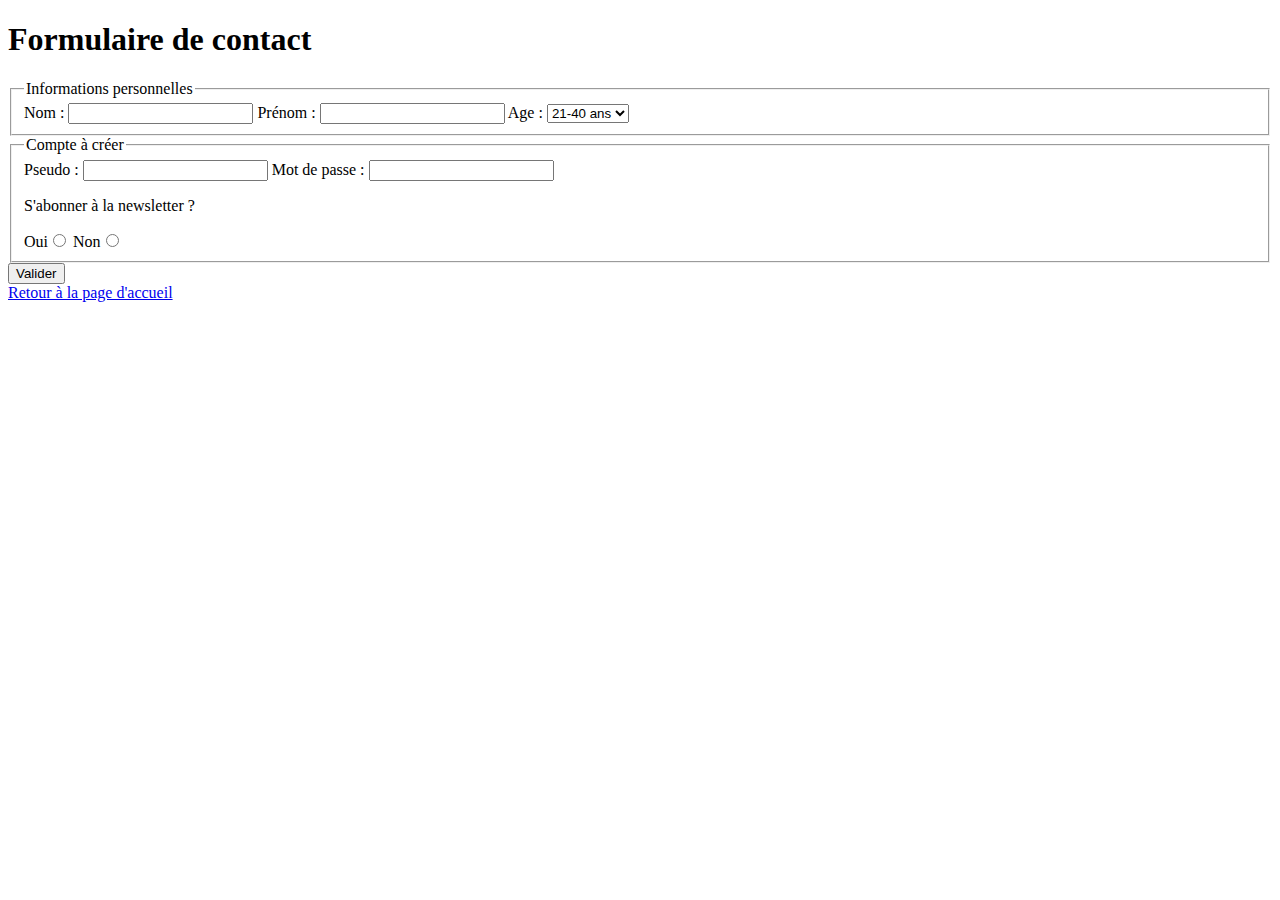
<file: form.html>
<!DOCTYPE html>
<html lang="fr">

  <head>

    <meta charset="UTF-8">
	<title>Formulaire de contact</title>

  </head>

  <body>

    <header>
      <h1>Formulaire de contact</h1>
    </header>

	<form action="" method="post">
		<fieldset>
			<legend>Informations personnelles</legend>
			<label>Nom : <input type="text" name="nom"></label>
			<label>Prénom : <input type="text" name="prenom"></label>
			<label>Age : 
				<select name="age">
					<option value="20">0-20 ans</option>
					<option value="40" selected>21-40 ans</option>
					<option value="60">41-60 ans</option>
					<option value="80">61-80 ans</option>
				</select>
			</label>
		</fieldset>

		<fieldset>
			<legend>Compte à créer</legend>
			<label>Pseudo : <input type="text" name="pseudo"></label>
			<label>Mot de passe : <input type="password" name="password"></label>

			<p>S'abonner à la newsletter ?</p>
			<label>Oui<input type="radio" name="ouinon" value="1"></label>
			<label>Non<input type="radio" name="ouinon" value="0"></label>
		</fieldset>

		<input type="submit" name="envoi" value="Valider">
	</form>

	<a href="index.html" title="retour">Retour à la page d'accueil</a>

  </body>
</html>
</file>
